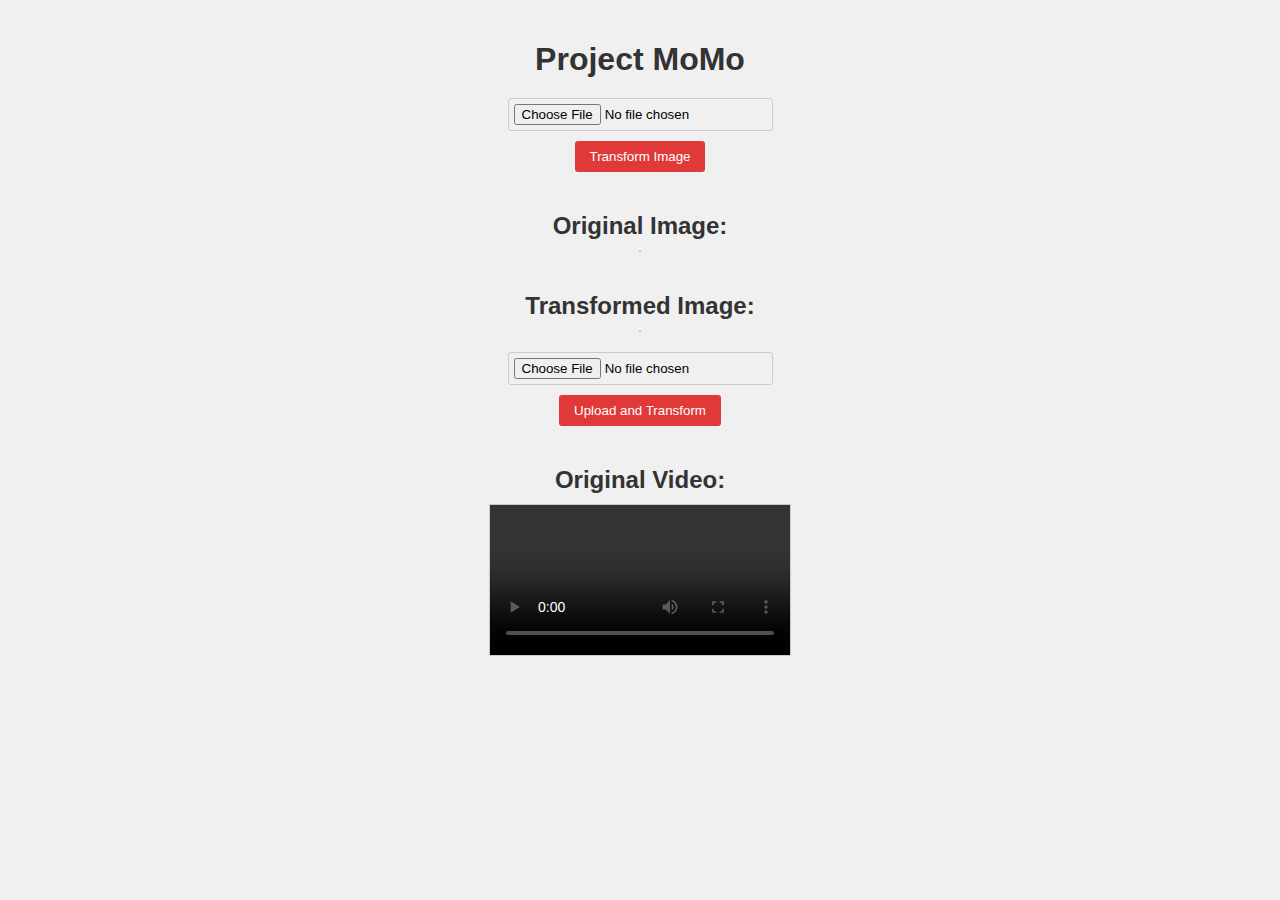
<file: templates/pastIndex.html>
<!DOCTYPE html>
<html lang="en">
  <head>
    <meta charset="UTF-8" />
    <meta name="viewport" content="width=device-width, initial-scale=1.0" />
    <title>Project MoMo</title>

    <style>
      /* Body styles */
      body {
        font-family: sans-serif;
        margin: 0;
        padding: 20px;
        background-color: #f0f0f0;
        display: flex;
        flex-direction: column;
        align-items: center; /* 요소들을 수직 가운데로 정렬 */
      }

      /* Header styles */
      h1 {
        font-size: 2em;
        margin-bottom: 20px;
        color: #333;
      }

      /* Form styles */
      .form-container {
        margin-bottom: 20px;
      }

      .form-container form {
        display: flex;
        flex-direction: column;
        align-items: center; /* 요소들을 수직 가운데로 정렬 */
      }

      label {
        margin-bottom: 5px;
        font-weight: bold;
        color: #333;
      }

      input[type="file"] {
        padding: 5px;
        border: 1px solid #ccc;
        border-radius: 3px;
      }

      button {
        padding: 8px 15px; /* 작은 버튼 크기로 조정 */
        background-color: #e03939;
        color: #fff;
        border: none;
        border-radius: 3px;
        cursor: pointer;
        margin-top: 10px;
      }

      /* Image & Video display styles */
      img,
      video {
        max-width: 100%;
        height: auto;
        margin-bottom: 20px;
        border: 1px solid #ccc;
      }

      h2 {
        margin-bottom: 10px;
        color: #333;
      }
    </style>

    <script>
      function previewImage(event) {
        var reader = new FileReader();
        reader.onload = function () {
          var output = document.getElementById("imageDisplay");
          output.src = reader.result;
        };
        reader.readAsDataURL(event.target.files[0]);
      }

      async function uploadAndTransform() {
        var fileInput = document.querySelector('input[type="file"]');
        var formData = new FormData();
        formData.append("image", fileInput.files[0]);

        const response = await fetch("/uploadimage", {
          method: "POST",
          body: formData,
        });
        const result = await response.json();

        if (response.ok) {
          document.getElementById("transformedImage").src =
            "data:image/jpeg;base64," + result.image;
        } else {
          console.error("Failed to transform image:", result);
        }
      }

      async function uploadAndTransformVideo() {
        var videoInput = document.querySelector('input[type="file"]');
        var formData = new FormData();
        formData.append("video", videoInput.files[0]);

        const response = await fetch("/uploadvideo", {
          method: "POST",
          body: formData,
        });

        const videoElement = document.getElementById("videoDisplay");
        const stream = await response.body.getReader().read();
        const reader = new ReadableStream({
          start(controller) {
            controller.enqueue(stream.value);
          },
        });
        videoElement.srcObject = new MediaStream([reader]);
      }
    </script>
  </head>
  <body>
    <h1>Project MoMo</h1>
    <div class="form-container">
      <form>
        <input
          type="file"
          name="image"
          accept="image/*"
          onchange="previewImage(event)"
        />
        <button type="button" onclick="uploadAndTransform()">
          Transform Image
        </button>
      </form>
    </div>
    <h2>Original Image:</h2>
    <img id="imageDisplay" style="max-width: 100%; height: auto" />
    <h2>Transformed Image:</h2>
    <img id="transformedImage" style="max-width: 100%; height: auto" />

    <div class="form-container">
      <form>
        <input type="file" name="video" accept="video/*" />
        <button type="button" onclick="uploadAndTransformVideo()">
          Upload and Transform
        </button>
      </form>
    </div>
    <h2>Original Video:</h2>
    <video
      id="videoDisplay"
      autoplay
      controls
      style="max-width: 100%; height: auto"
    ></video>
  </body>
</html>
</file>
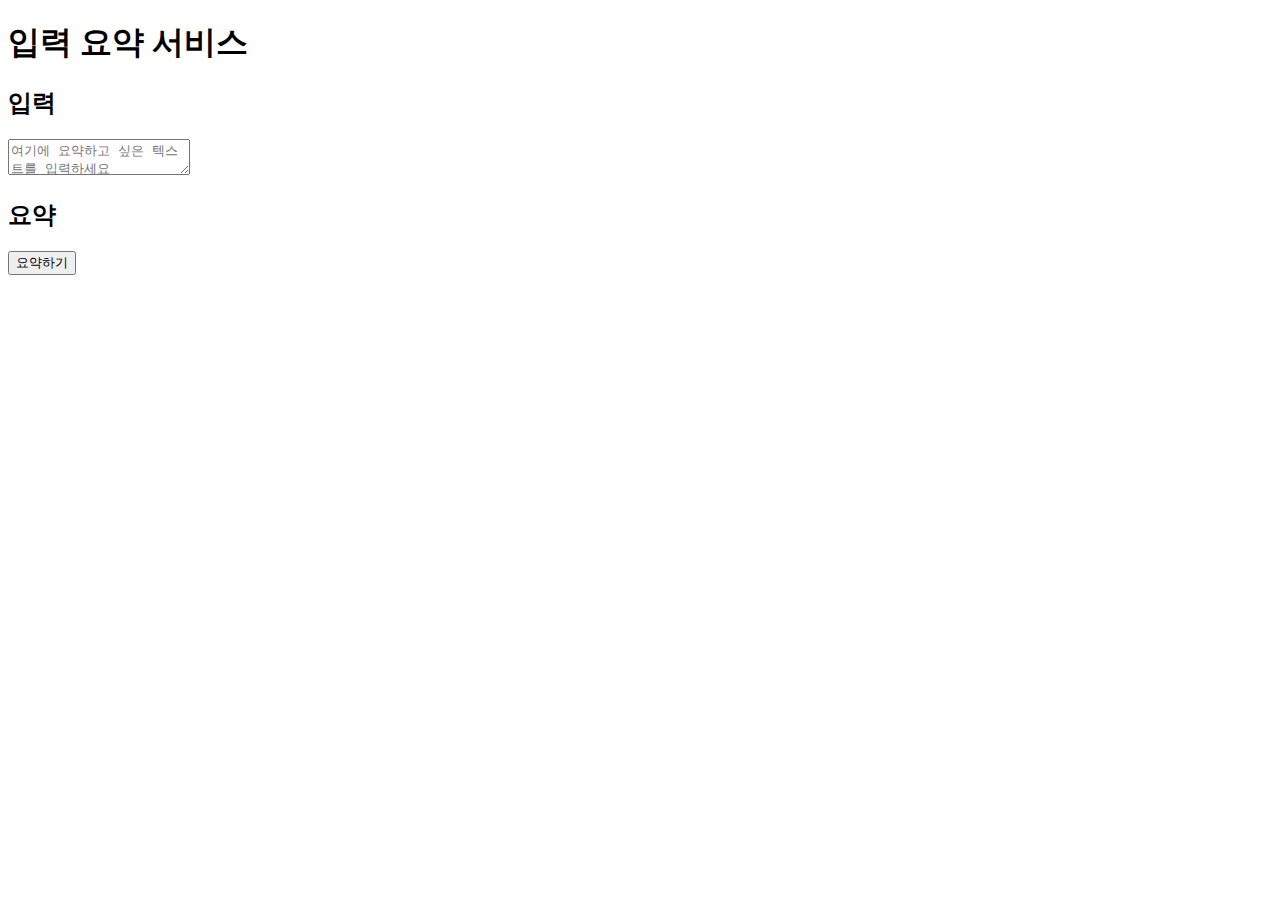
<file: templates/summary.html>
<!DOCTYPE html>
<html lang="ko">
  <head>
    <meta charset="UTF-8" />
    <meta name="viewport" content="width=device-width, initial-scale=1.0" />
    <title>요약 서비스</title>
  </head>
  <body>
    <header>
      <h1>입력 요약 서비스</h1>
    </header>

    <main>
      <section class="input-section">
        <h2>입력</h2>
        <textarea
          id="input-text"
          placeholder="여기에 요약하고 싶은 텍스트를 입력하세요"
        ></textarea>
      </section>

      <section class="summary-section">
        <h2>요약</h2>
        <p id="summary-text"></p>
      </section>

      <button id="summarize-button">요약하기</button>
    </main>

    <script>
      const summarizeButton = document.getElementById("summarize-button");
      const inputText = document.getElementById("input-text");
      const summaryText = document.getElementById("summary-text");

      summarizeButton.addEventListener("click", async () => {
        const text = inputText.value;

        // 백엔드 API 호출
        const response = await fetch("/summary", {
          method: "POST",
          headers: {
            "Content-Type": "application/json",
          },
          body: JSON.stringify({ text: text }),
        });

        // JSON 응답 처리
        const data = await response.json();
        const summary = data.summary;

        // 요약 결과 표시
        summaryText.textContent = summary;
      });
    </script>
  </body>
</html>
</file>
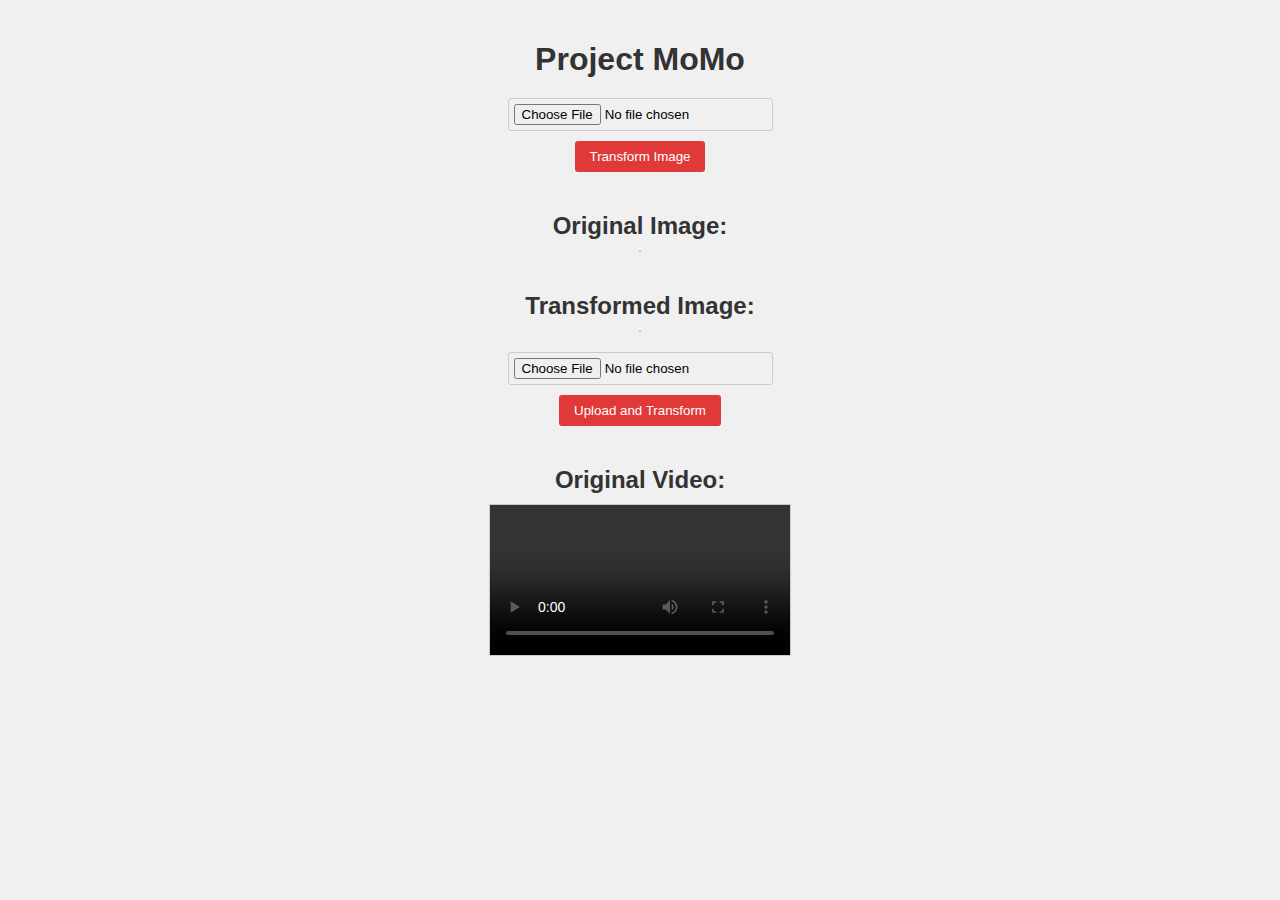
<file: mini_project/test/pastIndex.html>
<!DOCTYPE html>
<html lang="en">
  <head>
    <meta charset="UTF-8" />
    <meta name="viewport" content="width=device-width, initial-scale=1.0" />
    <title>Project MoMo</title>

    <style>
      /* Body styles */
      body {
        font-family: sans-serif;
        margin: 0;
        padding: 20px;
        background-color: #f0f0f0;
        display: flex;
        flex-direction: column;
        align-items: center; /* 요소들을 수직 가운데로 정렬 */
      }

      /* Header styles */
      h1 {
        font-size: 2em;
        margin-bottom: 20px;
        color: #333;
      }

      /* Form styles */
      .form-container {
        margin-bottom: 20px;
      }

      .form-container form {
        display: flex;
        flex-direction: column;
        align-items: center; /* 요소들을 수직 가운데로 정렬 */
      }

      label {
        margin-bottom: 5px;
        font-weight: bold;
        color: #333;
      }

      input[type="file"] {
        padding: 5px;
        border: 1px solid #ccc;
        border-radius: 3px;
      }

      button {
        padding: 8px 15px; /* 작은 버튼 크기로 조정 */
        background-color: #e03939;
        color: #fff;
        border: none;
        border-radius: 3px;
        cursor: pointer;
        margin-top: 10px;
      }

      /* Image & Video display styles */
      img,
      video {
        max-width: 100%;
        height: auto;
        margin-bottom: 20px;
        border: 1px solid #ccc;
      }

      h2 {
        margin-bottom: 10px;
        color: #333;
      }
    </style>

    <script>
      function previewImage(event) {
        var reader = new FileReader();
        reader.onload = function () {
          var output = document.getElementById("imageDisplay");
          output.src = reader.result;
        };
        reader.readAsDataURL(event.target.files[0]);
      }

      async function uploadAndTransform() {
        var fileInput = document.querySelector('input[type="file"]');
        var formData = new FormData();
        formData.append("image", fileInput.files[0]);

        const response = await fetch("/uploadimage", {
          method: "POST",
          body: formData,
        });
        const result = await response.json();

        if (response.ok) {
          document.getElementById("transformedImage").src =
            "data:image/jpeg;base64," + result.image;
        } else {
          console.error("Failed to transform image:", result);
        }
      }

      async function uploadAndTransformVideo() {
        var videoInput = document.querySelector('input[type="file"]');
        var formData = new FormData();
        formData.append("video", videoInput.files[0]);

        const response = await fetch("/uploadvideo", {
          method: "POST",
          body: formData,
        });

        const videoElement = document.getElementById("videoDisplay");
        const stream = await response.body.getReader().read();
        const reader = new ReadableStream({
          start(controller) {
            controller.enqueue(stream.value);
          },
        });
        videoElement.srcObject = new MediaStream([reader]);
      }
    </script>
  </head>
  <body>
    <h1>Project MoMo</h1>
    <div class="form-container">
      <form>
        <input
          type="file"
          name="image"
          accept="image/*"
          onchange="previewImage(event)"
        />
        <button type="button" onclick="uploadAndTransform()">
          Transform Image
        </button>
      </form>
    </div>
    <h2>Original Image:</h2>
    <img id="imageDisplay" style="max-width: 100%; height: auto" />
    <h2>Transformed Image:</h2>
    <img id="transformedImage" style="max-width: 100%; height: auto" />

    <div class="form-container">
      <form>
        <input type="file" name="video" accept="video/*" />
        <button type="button" onclick="uploadAndTransformVideo()">
          Upload and Transform
        </button>
      </form>
    </div>
    <h2>Original Video:</h2>
    <video
      id="videoDisplay"
      autoplay
      controls
      style="max-width: 100%; height: auto"
    ></video>
  </body>
</html>
</file>
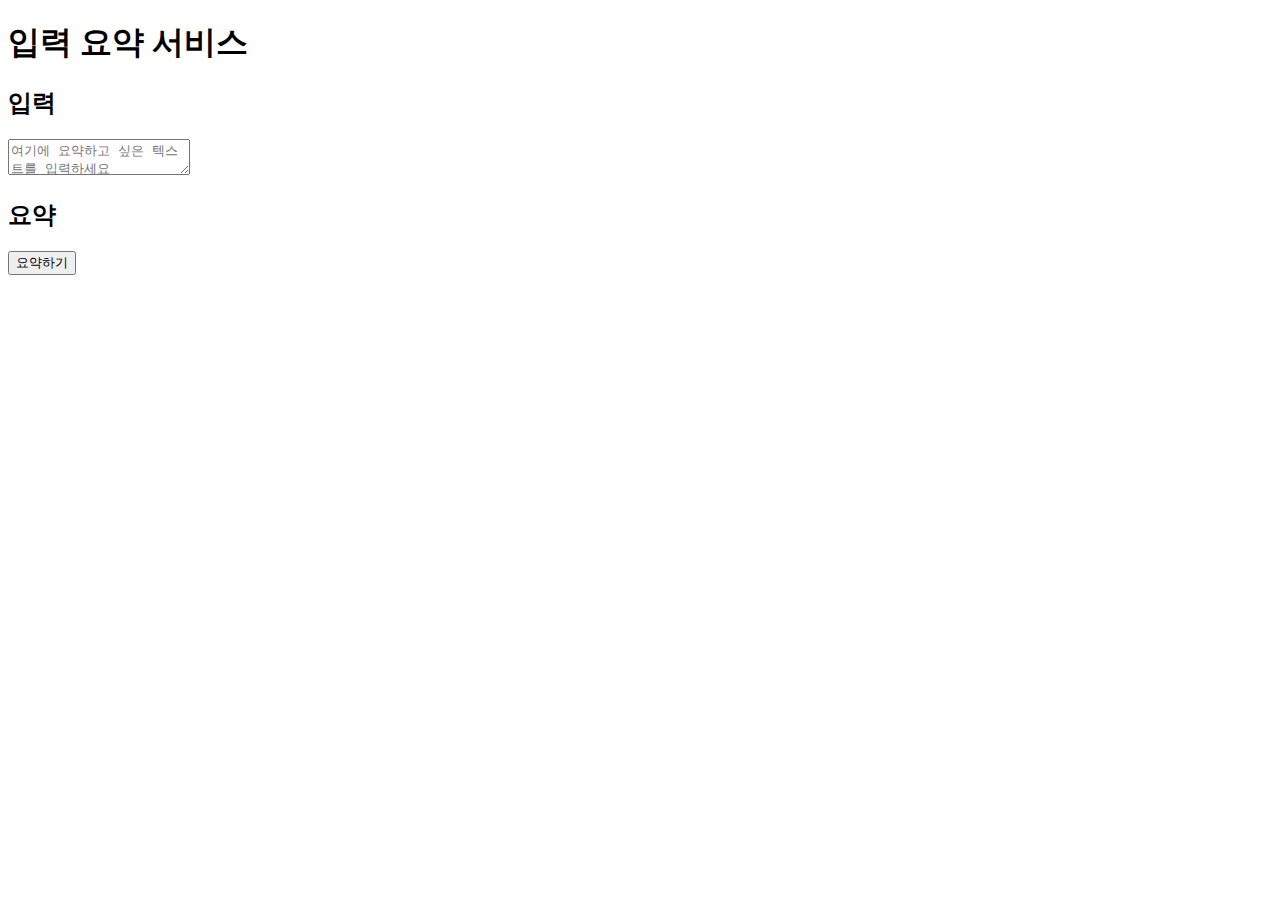
<file: mini_project/test/summary.html>
<!DOCTYPE html>
<html lang="ko">
  <head>
    <meta charset="UTF-8" />
    <meta name="viewport" content="width=device-width, initial-scale=1.0" />
    <title>요약 서비스</title>
  </head>
  <body>
    <header>
      <h1>입력 요약 서비스</h1>
    </header>

    <main>
      <section class="input-section">
        <h2>입력</h2>
        <textarea
          id="input-text"
          placeholder="여기에 요약하고 싶은 텍스트를 입력하세요"
        ></textarea>
      </section>

      <section class="summary-section">
        <h2>요약</h2>
        <p id="summary-text"></p>
      </section>

      <button id="summarize-button">요약하기</button>
    </main>

    <script>
      const summarizeButton = document.getElementById("summarize-button");
      const inputText = document.getElementById("input-text");
      const summaryText = document.getElementById("summary-text");

      summarizeButton.addEventListener("click", async () => {
        const text = inputText.value;

        // 백엔드 API 호출
        const response = await fetch("/summary", {
          method: "POST",
          headers: {
            "Content-Type": "application/json",
          },
          body: JSON.stringify({ text: text }),
        });

        // JSON 응답 처리
        const data = await response.json();
        const summary = data.summary;

        // 요약 결과 표시
        summaryText.textContent = summary;
      });
    </script>
  </body>
</html>
</file>
